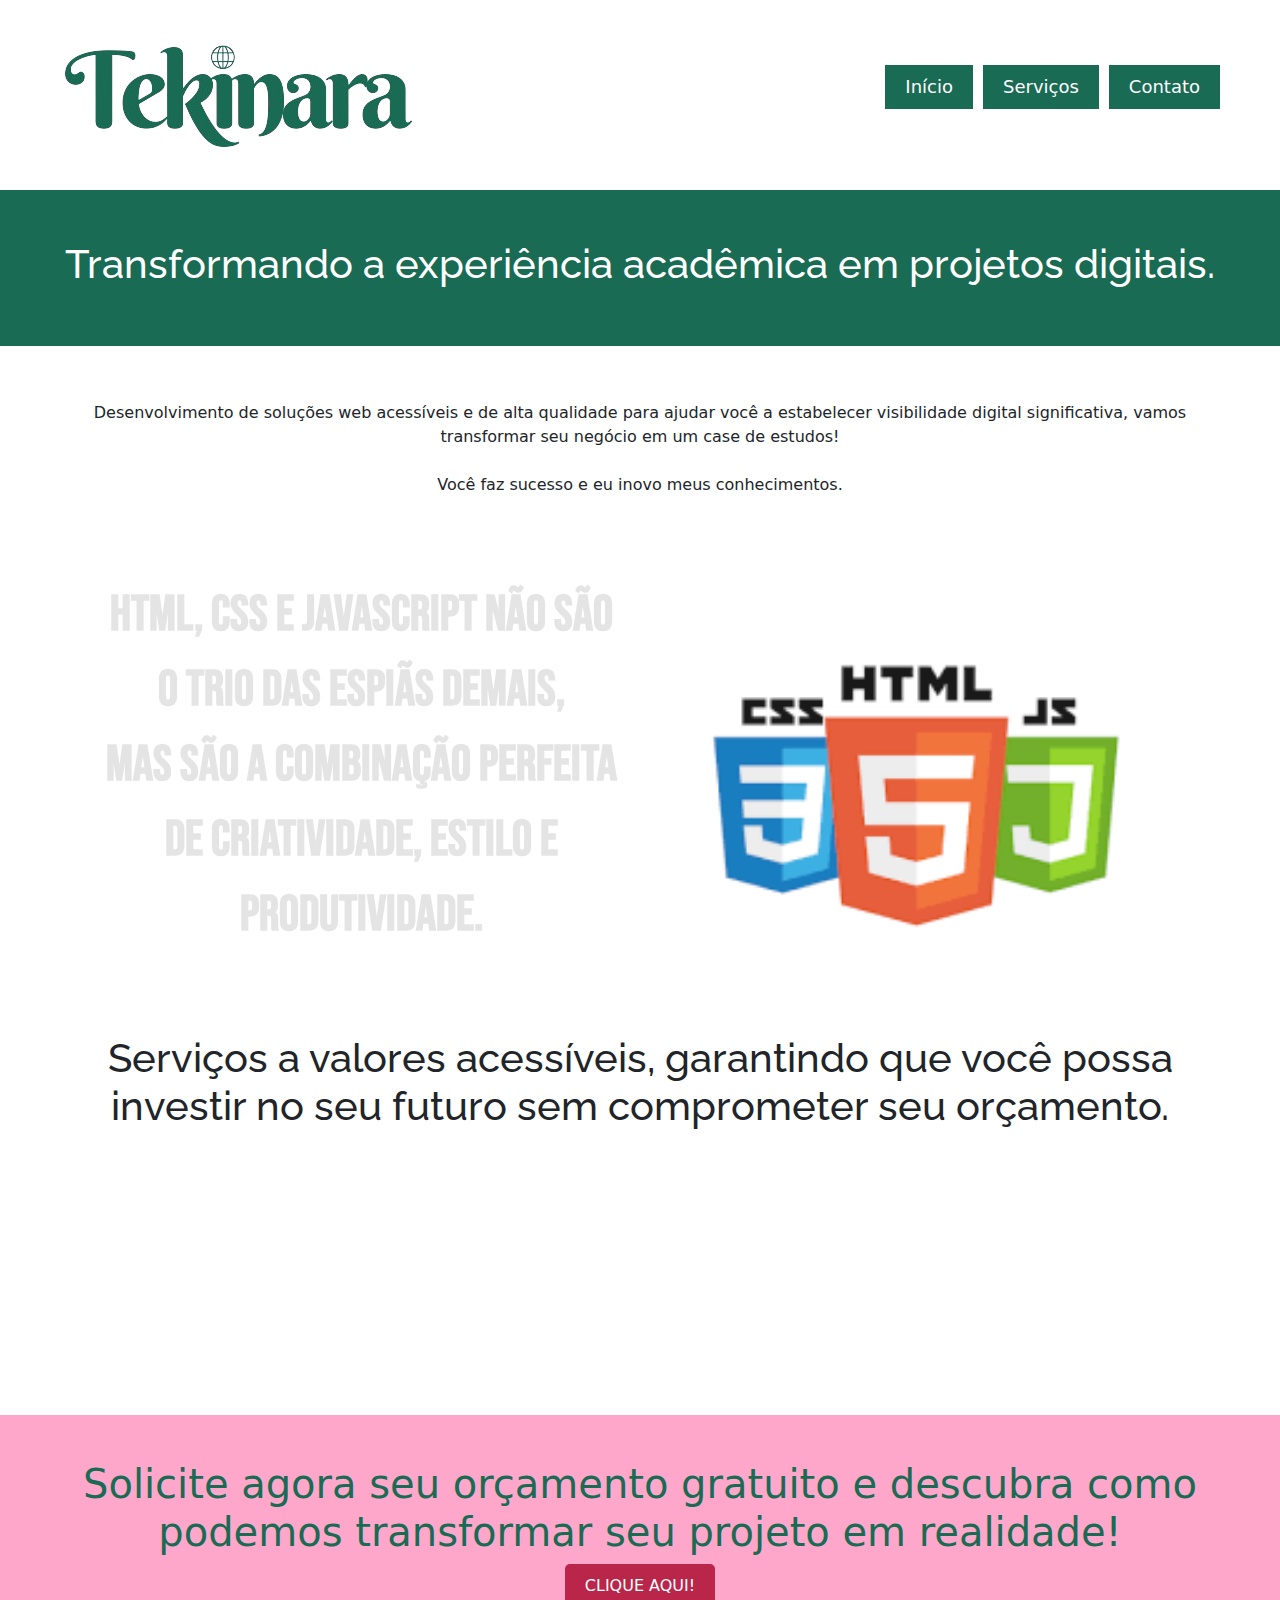
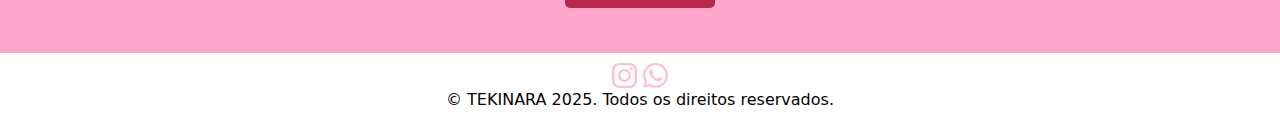
<file: index.html>
<!DOCTYPE html>
<html lang="pt-br">
<head>
    <meta charset="UTF-8">
    <meta name="viewport" content="width=device-width, initial-scale=1.0">
    <link rel="stylesheet" href="estilo.css">
    <link rel="preconnect" href="https://fonts.googleapis.com">
    <script src="script.js"></script>
    <script src="https://cdn.jsdelivr.net/npm/bootstrap@5.3.3/dist/js/bootstrap.bundle.min.js" integrity="sha384-YvpcrYf0tY3lHB60NNkmXc5s9fDVZLESaAA55NDzOxhy9GkcIdslK1eN7N6jIeHz" crossorigin="anonymous"></script>
    <link rel="preconnect" href="https://fonts.googleapis.com">
    <link href="https://cdn.jsdelivr.net/npm/bootstrap@5.3.3/dist/css/bootstrap.min.css" rel="stylesheet" integrity="sha384-QWTKZyjpPEjISv5WaRU9OFeRpok6YctnYmDr5pNlyT2bRjXh0JMhjY6hW+ALEwIH" crossorigin="anonymous">
<link rel="preconnect" href="https://fonts.gstatic.com" crossorigin>
<link href="https://fonts.googleapis.com/css2?family=Belanosima:wght@400;600;700&family=Lora:ital,wght@0,400..700;1,400..700&family=Raleway:ital,wght@0,100..900;1,100..900&family=Sigmar&display=swap" rel="stylesheet">
<link rel="stylesheet" href="https://cdn.jsdelivr.net/npm/bootstrap@4.6.2/dist/css/bootstrap.min.css" integrity="sha384-xOolHFLEh07PJGoPkLv1IbcEPTNtaed2xpHsD9ESMhqIYd0nLMwNLD69Npy4HI+N" crossorigin="anonymous" rel="stylesheet">  
<link rel="preconnect" href="https://fonts.googleapis.com">
<link rel="preconnect" href="https://fonts.gstatic.com" crossorigin>
<link href="https://fonts.googleapis.com/css2?family=Bebas+Neue&family=Belanosima:wght@400;600;700&family=Lora:ital,wght@0,400..700;1,400..700&family=M+PLUS+Rounded+1c&family=Playfair+Display:ital,wght@0,400..900;1,400..900&family=Raleway:ital,wght@0,100..900;1,100..900&family=Sigmar&family=Tajawal:wght@200;300;400;500;700;800;900&display=swap" rel="stylesheet">
<title>Tekinara</title>
</head>
<body>
    <header class="header">
        <img src="tai.png" alt="Tekinara">
        <nav>
            <ul class="header-menu">
                <li class="list"><a href="index.html" class="lista-header">Início</a></li>
                <!-- <li><a href="sobre.html">Sobre</a></li> -->
                <li><a href="serviços.html" class="lista-header">Serviços</a></li>
                <li><a href="contato.html" class="lista-header">Contato</a></li>
            </ul>
        </nav>
    </header>
    <main>
    <section class="Início">
        <h1 class="frase1">Transformando a experiência acadêmica em projetos digitais.</h1>
        <!-- <a href="sobre.html" target="_blank">
            <button class="button-sobre">Desenvolvedora</button> -->
        </a>
    </section>

    <section class="mensagem">
        <p class="missao">Desenvolvimento de  soluções web acessíveis e de alta qualidade para ajudar você a estabelecer visibilidade digital significativa, vamos transformar seu negócio em um case de estudos! <br>
         <BR>
            Você faz sucesso e eu inovo meus conhecimentos.
        <br>
        <!-- <strong>NA DINIZ DESENVOLVEDORA VOCÊ NÃO VAI PAGAR DOMÍNIO NEM HOSPEDAGEM DE SITE!</strong> -->
    </p>
    </section>

    <div class="container">
        <div class="side-by-side"><p class="div1">HTML, CSS e JavaScript NÃO SÃO O TRIO DAS ESPIÃS DEMAIS, <br>
            MAS SÃO A COMBINAÇÃO PERFEITA DE CRIATIVIDADE, ESTILO E PRODUTIVIDADE.</p>
        </div>
        <div class="side-by-side">
            <div class="container-image>">
            <img src="trio.png" class="emojis">
        </div>
    </div> 
    </div>

    <div class="mensagemm2">
        <section class="mensagem2">
            <h1 class="frase2">Serviços a valores acessíveis, garantindo que você possa investir no seu futuro sem comprometer seu orçamento.</h1> 
        </section>
    </div>

    <section class="cards">
        <div class="card">
            <h3>Landing Pages</h3>
            <p>Criação landing pages atraentes e funcionais para capturar a atenção dos visitantes.</p>
        </div>
        <div class="card">
            <h3>Portfólios</h3>
            <p>Desenvolvimento de portfólios profissionais que destacam suas habilidades e projetos.</p>
        </div>
        <div class="card">
            <h3>Sites Básicos</h3>
            <p>Desenvolvimento de sites básicos e responsivos para profissionais iniciantes.</p>
        </div>
    </section>


    <!-- <div class="mensagemm2">
    <section class="mensagem2">
        <h1 class="frase2">Serviços a valores acessíveis, garantindo que você possa investir no seu futuro sem comprometer seu orçamento.</h1> 
    </section>
</div> -->
<!-- <div class="container">
    <div class="side-by-side"><p class="div1">HTML, CSS e JavaScript NÃO SÃO O TRIO DAS ESPIÃS DEMAIS, <br>
        MAS SÃO A COMBINAÇÃO PERFEITA DE CRIATIVIDADE, ESTILO E PRODUTIVIDADE.</p>
    </div>
    <div class="side-by-side">
        <div class="container-image>">
        <img src="trio.png" class="emojis">
    </div>
</div> 
</div> -->

     <!-- <section class="impacto0">
        <h1 class="impacto1">Sua <span class="impacto2">PRESENÇA</span></h1>
        <h1 class="impacto1">Sua <span class="impacto3">MARCA</span></h1>
        <h1 class="impacto1">Seu <span class="impacto4">NEGÓCIO</span></h1>
        <h1 class="impacto1"><span class="impacto5" id="blinking">EM LINHAS CODIFICADAS PARA A TEIA DA WEB <br>
        Á PARTIR DE R$700,00.</span></h1>
</div> -->


    <section class="orcamento">
        <h1 class="orcamento1">Solicite agora seu orçamento gratuito e descubra como podemos transformar seu projeto em realidade!</h1>
        <a href="https://wa.me/5567999098766" class="button">CLIQUE AQUI!</a>
    </section> 

    <!-- <div class="cookie-banner" id="cookie-banner">
        Nós usamos cookies para melhorar sua experiência. Ao contiuar navegando, você concorda com nossa <a href="/politica-de-privacidade">Politica de Privacidade</a>
       <button class="btn-primary btn-sm" onclick="acceptCookies()">Aceitar</button>
    </div> -->
  
</main>
<section class="footer">
<footer>
        <a href="www.facebook.com" class="linkinstagram">
            <svg xmlns="http://www.w3.org/2000/svg" width="25" height="25" fill="currentColor" class="bi bi-instagram" viewBox="0 0 16 16">
            <path d="M8 0C5.829 0 5.556.01 4.703.048 3.85.088 3.269.222 2.76.42a3.9 3.9 0 0 0-1.417.923A3.9 3.9 0 0 0 .42 2.76C.222 3.268.087 3.85.048 4.7.01 5.555 0 5.827 0 8.001c0 2.172.01 2.444.048 3.297.04.852.174 1.433.372 1.942.205.526.478.972.923 1.417.444.445.89.719 1.416.923.51.198 1.09.333 1.942.372C5.555 15.99 5.827 16 8 16s2.444-.01 3.298-.048c.851-.04 1.434-.174 1.943-.372a3.9 3.9 0 0 0 1.416-.923c.445-.445.718-.891.923-1.417.197-.509.332-1.09.372-1.942C15.99 10.445 16 10.173 16 8s-.01-2.445-.048-3.299c-.04-.851-.175-1.433-.372-1.941a3.9 3.9 0 0 0-.923-1.417A3.9 3.9 0 0 0 13.24.42c-.51-.198-1.092-.333-1.943-.372C10.443.01 10.172 0 7.998 0zm-.717 1.442h.718c2.136 0 2.389.007 3.232.046.78.035 1.204.166 1.486.275.373.145.64.319.92.599s.453.546.598.92c.11.281.24.705.275 1.485.039.843.047 1.096.047 3.231s-.008 2.389-.047 3.232c-.035.78-.166 1.203-.275 1.485a2.5 2.5 0 0 1-.599.919c-.28.28-.546.453-.92.598-.28.11-.704.24-1.485.276-.843.038-1.096.047-3.232.047s-2.39-.009-3.233-.047c-.78-.036-1.203-.166-1.485-.276a2.5 2.5 0 0 1-.92-.598 2.5 2.5 0 0 1-.6-.92c-.109-.281-.24-.705-.275-1.485-.038-.843-.046-1.096-.046-3.233s.008-2.388.046-3.231c.036-.78.166-1.204.276-1.486.145-.373.319-.64.599-.92s.546-.453.92-.598c.282-.11.705-.24 1.485-.276.738-.034 1.024-.044 2.515-.045zm4.988 1.328a.96.96 0 1 0 0 1.92.96.96 0 0 0 0-1.92m-4.27 1.122a4.109 4.109 0 1 0 0 8.217 4.109 4.109 0 0 0 0-8.217m0 1.441a2.667 2.667 0 1 1 0 5.334 2.667 2.667 0 0 1 0-5.334"/>
          </svg></a>
        <i class="bi bi-instagram"></i>
        <a href="https://wa.me/5567999098766" class="linkwhatsapp">
            <i class="bi bi-whatsapp"> <svg xmlns="http://www.w3.org/2000/svg" width="25" height="25" fill="currentColor" class="bi bi-whatsapp" viewBox="0 0 16 16">
                <path d="M13.601 2.326A7.85 7.85 0 0 0 7.994 0C3.627 0 .068 3.558.064 7.926c0 1.399.366 2.76 1.057 3.965L0 16l4.204-1.102a7.9 7.9 0 0 0 3.79.965h.004c4.368 0 7.926-3.558 7.93-7.93A7.9 7.9 0 0 0 13.6 2.326zM7.994 14.521a6.6 6.6 0 0 1-3.356-.92l-.24-.144-2.494.654.666-2.433-.156-.251a6.56 6.56 0 0 1-1.007-3.505c0-3.626 2.957-6.584 6.591-6.584a6.56 6.56 0 0 1 4.66 1.931 6.56 6.56 0 0 1 1.928 4.66c-.004 3.639-2.961 6.592-6.592 6.592m3.615-4.934c-.197-.099-1.17-.578-1.353-.646-.182-.065-.315-.099-.445.099-.133.197-.513.646-.627.775-.114.133-.232.148-.43.05-.197-.1-.836-.308-1.592-.985-.59-.525-.985-1.175-1.103-1.372-.114-.198-.011-.304.088-.403.087-.088.197-.232.296-.346.1-.114.133-.198.198-.33.065-.134.034-.248-.015-.347-.05-.099-.445-1.076-.612-1.47-.16-.389-.323-.335-.445-.34-.114-.007-.247-.007-.38-.007a.73.73 0 0 0-.529.247c-.182.198-.691.677-.691 1.654s.71 1.916.81 2.049c.098.133 1.394 2.132 3.383 2.992.47.205.84.326 1.129.418.475.152.904.129 1.246.08.38-.058 1.171-.48 1.338-.943.164-.464.164-.86.114-.943-.049-.084-.182-.133-.38-.232"/>
              </svg></i>
            </a>

   
        <p>&copy; TEKINARA 2025. Todos os direitos reservados.</p>
    </footer>

    <!-- <div class="cookie-banner" id="cookie-banner">
        Nós usamos cookies para melhorar sua experiência. Ao contiuar navegando, você concorda com nossa <a href="/politica-de-privacidade">Politica de Privacidade</a>
       <button class="btn-primary btn-sm" onclick="acceptCookies()">Aceitar</button>
    </div> -->
</section>
</body>
</html>
</file>
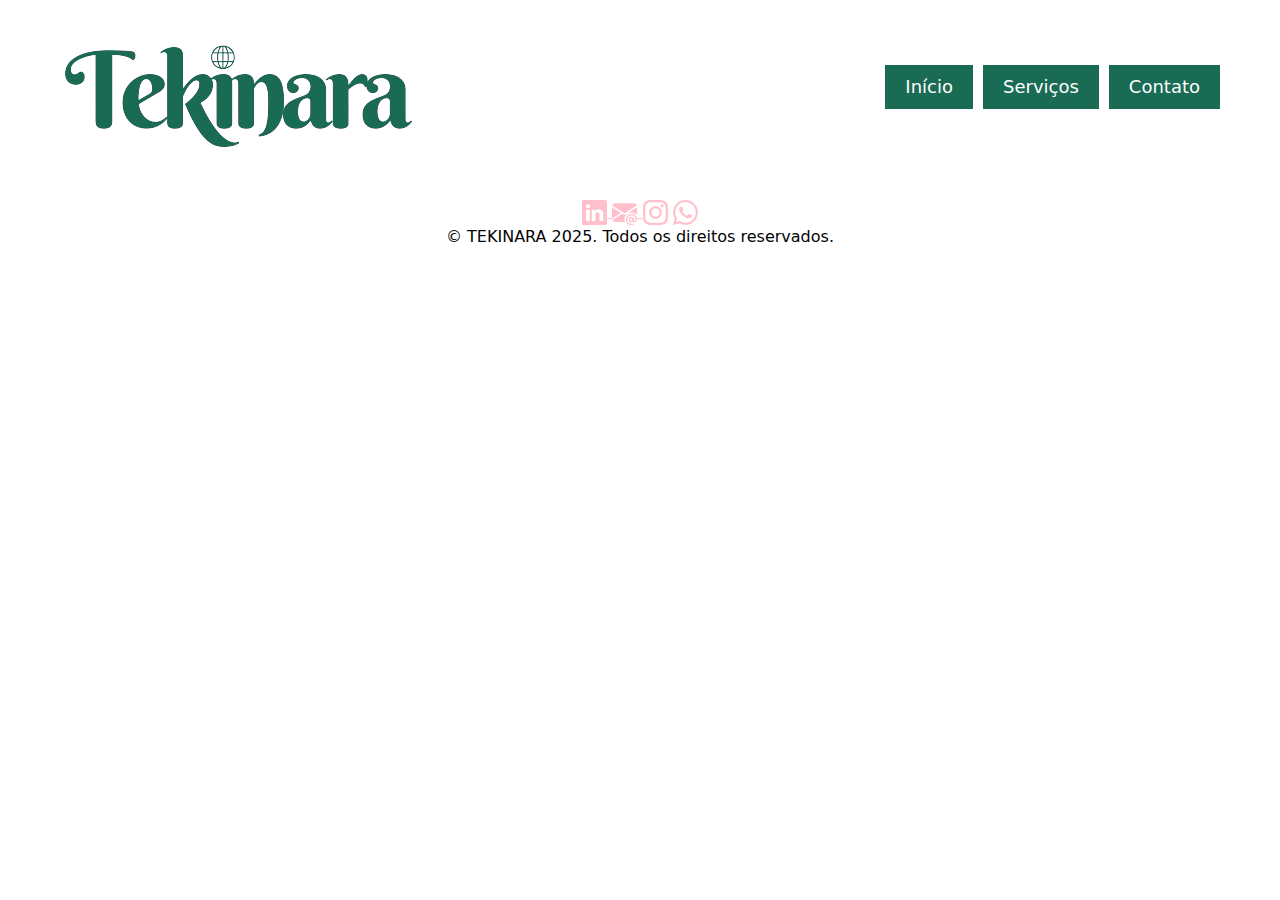
<file: contato.html>
<!DOCTYPE html>
<html lang="pt-br">
<head>
    <meta charset="UTF-8">
    <meta name="viewport" content="width=device-width, initial-scale=1.0">
    <link rel="stylesheet" href="estilo.css">
    <link rel="preconnect" href="https://fonts.googleapis.com">
    <script src="script.js"></script>
    <script src="https://cdn.jsdelivr.net/npm/bootstrap@5.3.3/dist/js/bootstrap.bundle.min.js" integrity="sha384-YvpcrYf0tY3lHB60NNkmXc5s9fDVZLESaAA55NDzOxhy9GkcIdslK1eN7N6jIeHz" crossorigin="anonymous"></script>
    <link rel="preconnect" href="https://fonts.googleapis.com">
    <link href="https://cdn.jsdelivr.net/npm/bootstrap@5.3.3/dist/css/bootstrap.min.css" rel="stylesheet" integrity="sha384-QWTKZyjpPEjISv5WaRU9OFeRpok6YctnYmDr5pNlyT2bRjXh0JMhjY6hW+ALEwIH" crossorigin="anonymous">
<link rel="preconnect" href="https://fonts.gstatic.com" crossorigin>
<link href="https://fonts.googleapis.com/css2?family=Belanosima:wght@400;600;700&family=Lora:ital,wght@0,400..700;1,400..700&family=Raleway:ital,wght@0,100..900;1,100..900&family=Sigmar&display=swap" rel="stylesheet">
<link rel="stylesheet" href="https://cdn.jsdelivr.net/npm/bootstrap@4.6.2/dist/css/bootstrap.min.css" integrity="sha384-xOolHFLEh07PJGoPkLv1IbcEPTNtaed2xpHsD9ESMhqIYd0nLMwNLD69Npy4HI+N" crossorigin="anonymous" rel="stylesheet">  
<link rel="preconnect" href="https://fonts.googleapis.com">
<link rel="preconnect" href="https://fonts.gstatic.com" crossorigin>
<link href="https://fonts.googleapis.com/css2?family=Bebas+Neue&family=Belanosima:wght@400;600;700&family=Lora:ital,wght@0,400..700;1,400..700&family=M+PLUS+Rounded+1c&family=Playfair+Display:ital,wght@0,400..900;1,400..900&family=Raleway:ital,wght@0,100..900;1,100..900&family=Sigmar&family=Tajawal:wght@200;300;400;500;700;800;900&display=swap" rel="stylesheet">
<title>Tekinara</title>
</head>
<body>
    <header class="header">
        <img src="tai.png" alt="Tekinara">
        <nav>
            <ul class="header-menu">
                <li><a href="index.html">Início</a></li>
               <!-- <li><a href="sobre.html">Sobre</a></li>  -->
                <li><a href="serviços.html">Serviços</a></li>
                <li><a href="contato.html">Contato</a></li>
            </ul>
        </nav>
    </header>
    <section class="footer">
    <footer>
        <a href="https://www.linkedin.com/in/tainara-diniz-87065a267" class="linklinkedin">
        <svg xmlns="http://www.w3.org/2000/svg" width="25" height="25" fill="currentColor" class="bi bi-linkedin" viewBox="0 0 16 16">
            <path d="M0 1.146C0 .513.526 0 1.175 0h13.65C15.474 0 16 .513 16 1.146v13.708c0 .633-.526 1.146-1.175 1.146H1.175C.526 16 0 15.487 0 14.854zm4.943 12.248V6.169H2.542v7.225zm-1.2-8.212c.837 0 1.358-.554 1.358-1.248-.015-.709-.52-1.248-1.342-1.248S2.4 3.226 2.4 3.934c0 .694.521 1.248 1.327 1.248zm4.908 8.212V9.359c0-.216.016-.432.08-.586.173-.431.568-.878 1.232-.878.869 0 1.216.662 1.216 1.634v3.865h2.401V9.25c0-2.22-1.184-3.252-2.764-3.252-1.274 0-1.845.7-2.165 1.193v.025h-.016l.016-.025V6.169h-2.4c.03.678 0 7.225 0 7.225z"/>
          </svg>
        </a>
        <a href="tekinarapages@gmail.com" class="linkemail">
            <svg xmlns="http://www.w3.org/2000/svg" width="25" height="25" fill="currentColor" class="bi bi-envelope-at-fill" viewBox="0 0 16 16">
                <path d="M2 2A2 2 0 0 0 .05 3.555L8 8.414l7.95-4.859A2 2 0 0 0 14 2zm-2 9.8V4.698l5.803 3.546zm6.761-2.97-6.57 4.026A2 2 0 0 0 2 14h6.256A4.5 4.5 0 0 1 8 12.5a4.49 4.49 0 0 1 1.606-3.446l-.367-.225L8 9.586zM16 9.671V4.697l-5.803 3.546.338.208A4.5 4.5 0 0 1 12.5 8c1.414 0 2.675.652 3.5 1.671"/>
                <path d="M15.834 12.244c0 1.168-.577 2.025-1.587 2.025-.503 0-1.002-.228-1.12-.648h-.043c-.118.416-.543.643-1.015.643-.77 0-1.259-.542-1.259-1.434v-.529c0-.844.481-1.4 1.26-1.4.585 0 .87.333.953.63h.03v-.568h.905v2.19c0 .272.18.42.411.42.315 0 .639-.415.639-1.39v-.118c0-1.277-.95-2.326-2.484-2.326h-.04c-1.582 0-2.64 1.067-2.64 2.724v.157c0 1.867 1.237 2.654 2.57 2.654h.045c.507 0 .935-.07 1.18-.18v.731c-.219.1-.643.175-1.237.175h-.044C10.438 16 9 14.82 9 12.646v-.214C9 10.36 10.421 9 12.485 9h.035c2.12 0 3.314 1.43 3.314 3.034zm-4.04.21v.227c0 .586.227.8.581.8.31 0 .564-.17.564-.743v-.367c0-.516-.275-.708-.572-.708-.346 0-.573.245-.573.791"/>
              </svg>
        </a>
        <a href="www.facebook.com" class="linkinstagram">
            <svg xmlns="http://www.w3.org/2000/svg" width="25" height="25" fill="currentColor" class="bi bi-instagram" viewBox="0 0 16 16">
            <path d="M8 0C5.829 0 5.556.01 4.703.048 3.85.088 3.269.222 2.76.42a3.9 3.9 0 0 0-1.417.923A3.9 3.9 0 0 0 .42 2.76C.222 3.268.087 3.85.048 4.7.01 5.555 0 5.827 0 8.001c0 2.172.01 2.444.048 3.297.04.852.174 1.433.372 1.942.205.526.478.972.923 1.417.444.445.89.719 1.416.923.51.198 1.09.333 1.942.372C5.555 15.99 5.827 16 8 16s2.444-.01 3.298-.048c.851-.04 1.434-.174 1.943-.372a3.9 3.9 0 0 0 1.416-.923c.445-.445.718-.891.923-1.417.197-.509.332-1.09.372-1.942C15.99 10.445 16 10.173 16 8s-.01-2.445-.048-3.299c-.04-.851-.175-1.433-.372-1.941a3.9 3.9 0 0 0-.923-1.417A3.9 3.9 0 0 0 13.24.42c-.51-.198-1.092-.333-1.943-.372C10.443.01 10.172 0 7.998 0zm-.717 1.442h.718c2.136 0 2.389.007 3.232.046.78.035 1.204.166 1.486.275.373.145.64.319.92.599s.453.546.598.92c.11.281.24.705.275 1.485.039.843.047 1.096.047 3.231s-.008 2.389-.047 3.232c-.035.78-.166 1.203-.275 1.485a2.5 2.5 0 0 1-.599.919c-.28.28-.546.453-.92.598-.28.11-.704.24-1.485.276-.843.038-1.096.047-3.232.047s-2.39-.009-3.233-.047c-.78-.036-1.203-.166-1.485-.276a2.5 2.5 0 0 1-.92-.598 2.5 2.5 0 0 1-.6-.92c-.109-.281-.24-.705-.275-1.485-.038-.843-.046-1.096-.046-3.233s.008-2.388.046-3.231c.036-.78.166-1.204.276-1.486.145-.373.319-.64.599-.92s.546-.453.92-.598c.282-.11.705-.24 1.485-.276.738-.034 1.024-.044 2.515-.045zm4.988 1.328a.96.96 0 1 0 0 1.92.96.96 0 0 0 0-1.92m-4.27 1.122a4.109 4.109 0 1 0 0 8.217 4.109 4.109 0 0 0 0-8.217m0 1.441a2.667 2.667 0 1 1 0 5.334 2.667 2.667 0 0 1 0-5.334"/>
          </svg></a>
        <i class="bi bi-instagram"></i>
        <a href="https://wa.me/5567999098766" class="linkwhatsapp">
            <i class="bi bi-whatsapp"> <svg xmlns="http://www.w3.org/2000/svg" width="25" height="25" fill="currentColor" class="bi bi-whatsapp" viewBox="0 0 16 16">
                <path d="M13.601 2.326A7.85 7.85 0 0 0 7.994 0C3.627 0 .068 3.558.064 7.926c0 1.399.366 2.76 1.057 3.965L0 16l4.204-1.102a7.9 7.9 0 0 0 3.79.965h.004c4.368 0 7.926-3.558 7.93-7.93A7.9 7.9 0 0 0 13.6 2.326zM7.994 14.521a6.6 6.6 0 0 1-3.356-.92l-.24-.144-2.494.654.666-2.433-.156-.251a6.56 6.56 0 0 1-1.007-3.505c0-3.626 2.957-6.584 6.591-6.584a6.56 6.56 0 0 1 4.66 1.931 6.56 6.56 0 0 1 1.928 4.66c-.004 3.639-2.961 6.592-6.592 6.592m3.615-4.934c-.197-.099-1.17-.578-1.353-.646-.182-.065-.315-.099-.445.099-.133.197-.513.646-.627.775-.114.133-.232.148-.43.05-.197-.1-.836-.308-1.592-.985-.59-.525-.985-1.175-1.103-1.372-.114-.198-.011-.304.088-.403.087-.088.197-.232.296-.346.1-.114.133-.198.198-.33.065-.134.034-.248-.015-.347-.05-.099-.445-1.076-.612-1.47-.16-.389-.323-.335-.445-.34-.114-.007-.247-.007-.38-.007a.73.73 0 0 0-.529.247c-.182.198-.691.677-.691 1.654s.71 1.916.81 2.049c.098.133 1.394 2.132 3.383 2.992.47.205.84.326 1.129.418.475.152.904.129 1.246.08.38-.058 1.171-.48 1.338-.943.164-.464.164-.86.114-.943-.049-.084-.182-.133-.38-.232"/>
              </svg></i>
            </a>

        <p>&copy; TEKINARA 2025. Todos os direitos reservados.</p>
    </footer>
    </section>
</body>
</html>
</file>
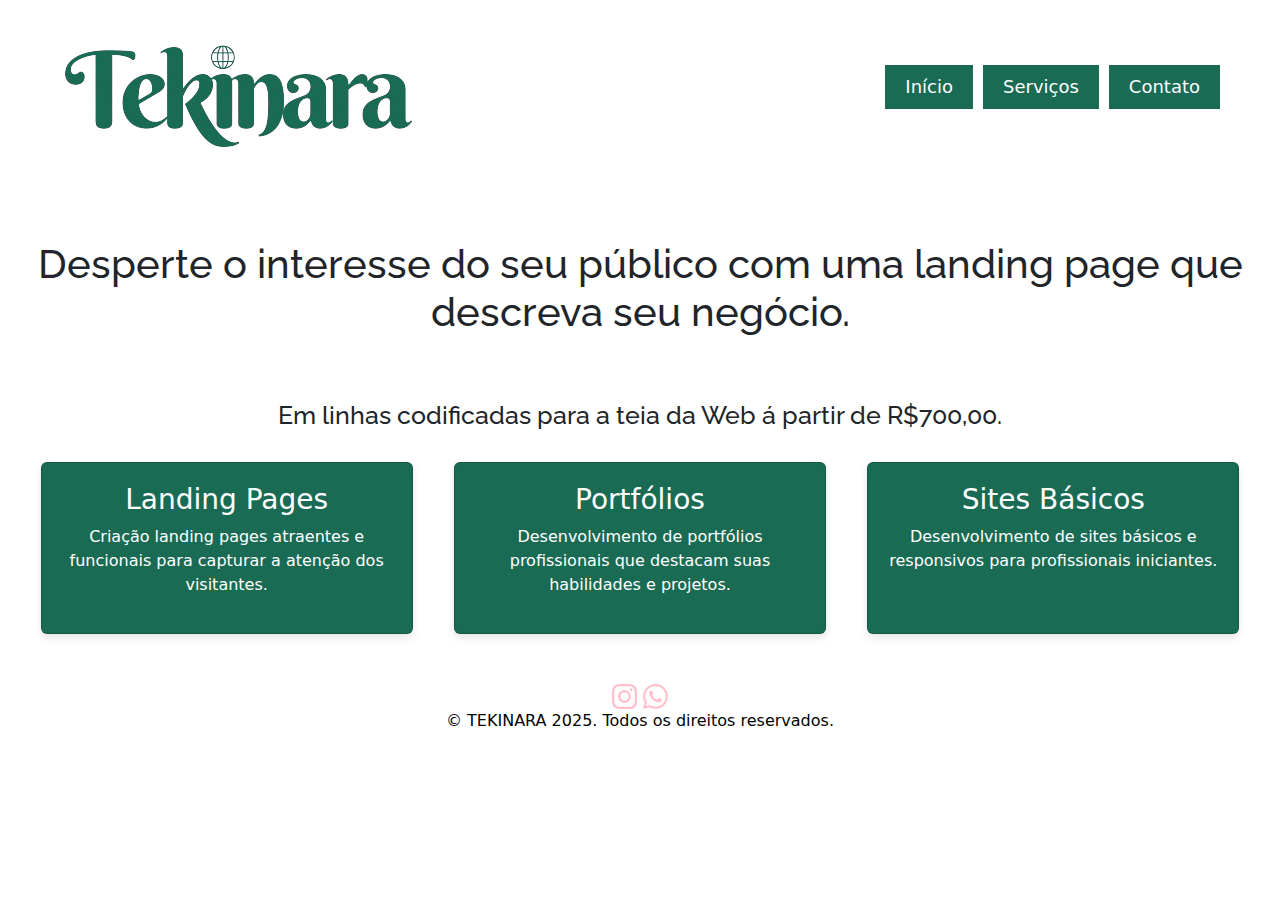
<file: serviços.html>
<!DOCTYPE html>
<html lang="en">
<head>
    <meta charset="UTF-8">
    <meta name="viewport" content="width=device-width, initial-scale=1.0">
    <link rel="stylesheet" href="estilo.css">
    <link rel="preconnect" href="https://fonts.googleapis.com">
    <script src="script.js"></script>
    <script src="https://cdn.jsdelivr.net/npm/bootstrap@5.3.3/dist/js/bootstrap.bundle.min.js" integrity="sha384-YvpcrYf0tY3lHB60NNkmXc5s9fDVZLESaAA55NDzOxhy9GkcIdslK1eN7N6jIeHz" crossorigin="anonymous"></script>
    <link rel="preconnect" href="https://fonts.googleapis.com">
    <link href="https://cdn.jsdelivr.net/npm/bootstrap@5.3.3/dist/css/bootstrap.min.css" rel="stylesheet" integrity="sha384-QWTKZyjpPEjISv5WaRU9OFeRpok6YctnYmDr5pNlyT2bRjXh0JMhjY6hW+ALEwIH" crossorigin="anonymous">
<link rel="preconnect" href="https://fonts.gstatic.com" crossorigin>
<link href="https://fonts.googleapis.com/css2?family=Belanosima:wght@400;600;700&family=Lora:ital,wght@0,400..700;1,400..700&family=Raleway:ital,wght@0,100..900;1,100..900&family=Sigmar&display=swap" rel="stylesheet">
<link rel="stylesheet" href="https://cdn.jsdelivr.net/npm/bootstrap@4.6.2/dist/css/bootstrap.min.css" integrity="sha384-xOolHFLEh07PJGoPkLv1IbcEPTNtaed2xpHsD9ESMhqIYd0nLMwNLD69Npy4HI+N" crossorigin="anonymous" rel="stylesheet">  
<link rel="preconnect" href="https://fonts.googleapis.com">
<link rel="preconnect" href="https://fonts.gstatic.com" crossorigin>
<link href="https://fonts.googleapis.com/css2?family=Bebas+Neue&family=Belanosima:wght@400;600;700&family=Lora:ital,wght@0,400..700;1,400..700&family=M+PLUS+Rounded+1c&family=Playfair+Display:ital,wght@0,400..900;1,400..900&family=Raleway:ital,wght@0,100..900;1,100..900&family=Sigmar&family=Tajawal:wght@200;300;400;500;700;800;900&display=swap" rel="stylesheet">
<title>Tekinara</title>
</head>
    <body>
        <header class="header">
            <img src="tai.png" alt="Tekinara">
            <nav>
                <ul class="header-menu">
                    <li><a href="index.html">Início</a></li>
                    <!-- <li><a href="sobre.html">Sobre</a></li> -->
                    <li><a href="serviços.html">Serviços</a></li>
                    <li><a href="contato.html">Contato</a></li>
                </ul>
            </nav>
        </header>
    </body>
    <section class="impacto0">
        <h1 class="impacto1" id="trampo">Desperte o interesse do seu público com uma landing page que descreva seu negócio. <span class="impacto2"></span></h1>
        <!-- <h1 class="impacto1">Sua <span class="impacto3">MARCA</span></h1>
        <h1 class="impacto1">Seu <span class="impacto4">NEGÓCIO</span></h1> -->
        <h1 class="impacto1" id="trampo"><span class="impacto5" id="blinking">Em linhas codificadas para a teia da Web
        á partir de R$700,00.</span></h1>
</div> 
    </section>
   
    
        <section class="cards">
            <div class="card">
                <h3>Landing Pages</h3>
                <p>Criação landing pages atraentes e funcionais para capturar a atenção dos visitantes.</p>
            </div>
            <div class="card">
                <h3>Portfólios</h3>
                <p>Desenvolvimento de portfólios profissionais que destacam suas habilidades e projetos.</p>
            </div>
            <div class="card">
                <h3>Sites Básicos</h3>
                <p>Desenvolvimento de sites básicos e responsivos para profissionais iniciantes.</p>
            </div>
        </section>
   
        <section class="footer">
    <footer>
        <a href="www.facebook.com" class="linkinstagram">
            <svg xmlns="http://www.w3.org/2000/svg" width="25" height="25" fill="currentColor" class="bi bi-instagram" viewBox="0 0 16 16">
            <path d="M8 0C5.829 0 5.556.01 4.703.048 3.85.088 3.269.222 2.76.42a3.9 3.9 0 0 0-1.417.923A3.9 3.9 0 0 0 .42 2.76C.222 3.268.087 3.85.048 4.7.01 5.555 0 5.827 0 8.001c0 2.172.01 2.444.048 3.297.04.852.174 1.433.372 1.942.205.526.478.972.923 1.417.444.445.89.719 1.416.923.51.198 1.09.333 1.942.372C5.555 15.99 5.827 16 8 16s2.444-.01 3.298-.048c.851-.04 1.434-.174 1.943-.372a3.9 3.9 0 0 0 1.416-.923c.445-.445.718-.891.923-1.417.197-.509.332-1.09.372-1.942C15.99 10.445 16 10.173 16 8s-.01-2.445-.048-3.299c-.04-.851-.175-1.433-.372-1.941a3.9 3.9 0 0 0-.923-1.417A3.9 3.9 0 0 0 13.24.42c-.51-.198-1.092-.333-1.943-.372C10.443.01 10.172 0 7.998 0zm-.717 1.442h.718c2.136 0 2.389.007 3.232.046.78.035 1.204.166 1.486.275.373.145.64.319.92.599s.453.546.598.92c.11.281.24.705.275 1.485.039.843.047 1.096.047 3.231s-.008 2.389-.047 3.232c-.035.78-.166 1.203-.275 1.485a2.5 2.5 0 0 1-.599.919c-.28.28-.546.453-.92.598-.28.11-.704.24-1.485.276-.843.038-1.096.047-3.232.047s-2.39-.009-3.233-.047c-.78-.036-1.203-.166-1.485-.276a2.5 2.5 0 0 1-.92-.598 2.5 2.5 0 0 1-.6-.92c-.109-.281-.24-.705-.275-1.485-.038-.843-.046-1.096-.046-3.233s.008-2.388.046-3.231c.036-.78.166-1.204.276-1.486.145-.373.319-.64.599-.92s.546-.453.92-.598c.282-.11.705-.24 1.485-.276.738-.034 1.024-.044 2.515-.045zm4.988 1.328a.96.96 0 1 0 0 1.92.96.96 0 0 0 0-1.92m-4.27 1.122a4.109 4.109 0 1 0 0 8.217 4.109 4.109 0 0 0 0-8.217m0 1.441a2.667 2.667 0 1 1 0 5.334 2.667 2.667 0 0 1 0-5.334"/>
          </svg></a>
        <i class="bi bi-instagram"></i>
        <a href="https://wa.me/5567999098766" class="linkwhatsapp">
            <i class="bi bi-whatsapp"> <svg xmlns="http://www.w3.org/2000/svg" width="25" height="25" fill="currentColor" class="bi bi-whatsapp" viewBox="0 0 16 16">
                <path d="M13.601 2.326A7.85 7.85 0 0 0 7.994 0C3.627 0 .068 3.558.064 7.926c0 1.399.366 2.76 1.057 3.965L0 16l4.204-1.102a7.9 7.9 0 0 0 3.79.965h.004c4.368 0 7.926-3.558 7.93-7.93A7.9 7.9 0 0 0 13.6 2.326zM7.994 14.521a6.6 6.6 0 0 1-3.356-.92l-.24-.144-2.494.654.666-2.433-.156-.251a6.56 6.56 0 0 1-1.007-3.505c0-3.626 2.957-6.584 6.591-6.584a6.56 6.56 0 0 1 4.66 1.931 6.56 6.56 0 0 1 1.928 4.66c-.004 3.639-2.961 6.592-6.592 6.592m3.615-4.934c-.197-.099-1.17-.578-1.353-.646-.182-.065-.315-.099-.445.099-.133.197-.513.646-.627.775-.114.133-.232.148-.43.05-.197-.1-.836-.308-1.592-.985-.59-.525-.985-1.175-1.103-1.372-.114-.198-.011-.304.088-.403.087-.088.197-.232.296-.346.1-.114.133-.198.198-.33.065-.134.034-.248-.015-.347-.05-.099-.445-1.076-.612-1.47-.16-.389-.323-.335-.445-.34-.114-.007-.247-.007-.38-.007a.73.73 0 0 0-.529.247c-.182.198-.691.677-.691 1.654s.71 1.916.81 2.049c.098.133 1.394 2.132 3.383 2.992.47.205.84.326 1.129.418.475.152.904.129 1.246.08.38-.058 1.171-.48 1.338-.943.164-.464.164-.86.114-.943-.049-.084-.182-.133-.38-.232"/>
              </svg></i>
            </a>

  
        <p>&copy; TEKINARA 2025. Todos os direitos reservados.</p>
    </footer>
        </section>
</body>
</html>
</file>
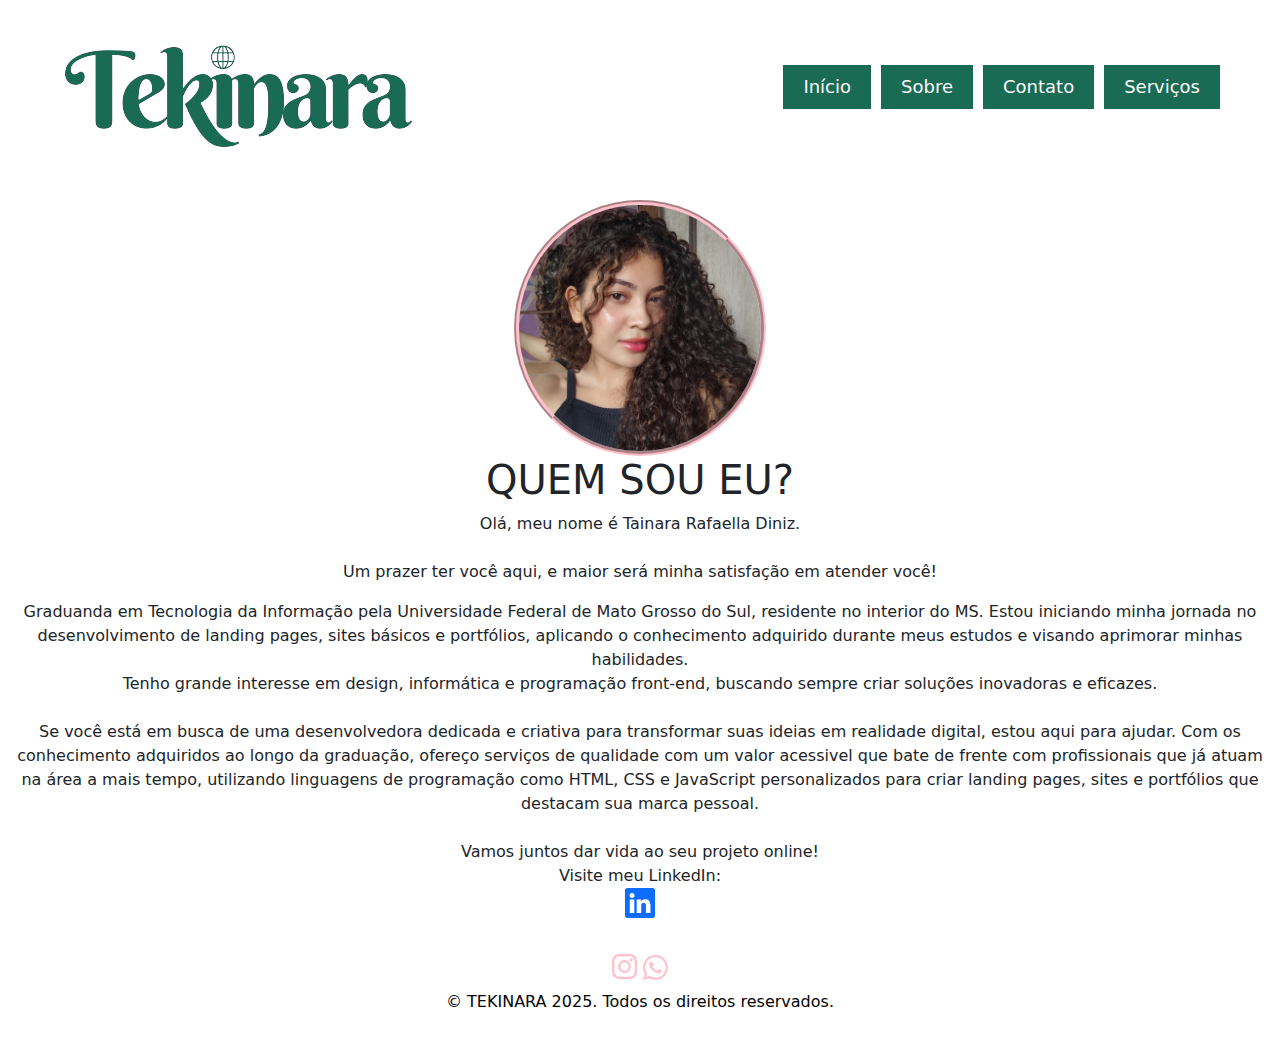
<file: sobre.html>
<!DOCTYPE html>
<html lang="pt-br">
<head>
    <meta charset="UTF-8">
    <meta name="viewport" content="width=device-width, initial-scale=1.0">
    <link rel="stylesheet" href="estilo.css">
    <link rel="preconnect" href="https://fonts.googleapis.com">
    <script src="script.js"></script>
    <script src="https://cdn.jsdelivr.net/npm/bootstrap@5.3.3/dist/js/bootstrap.bundle.min.js" integrity="sha384-YvpcrYf0tY3lHB60NNkmXc5s9fDVZLESaAA55NDzOxhy9GkcIdslK1eN7N6jIeHz" crossorigin="anonymous"></script>
    <link rel="preconnect" href="https://fonts.googleapis.com">
    <link href="https://cdn.jsdelivr.net/npm/bootstrap@5.3.3/dist/css/bootstrap.min.css" rel="stylesheet" integrity="sha384-QWTKZyjpPEjISv5WaRU9OFeRpok6YctnYmDr5pNlyT2bRjXh0JMhjY6hW+ALEwIH" crossorigin="anonymous">
<link rel="preconnect" href="https://fonts.gstatic.com" crossorigin>
<link href="https://fonts.googleapis.com/css2?family=Belanosima:wght@400;600;700&family=Lora:ital,wght@0,400..700;1,400..700&family=Raleway:ital,wght@0,100..900;1,100..900&family=Sigmar&display=swap" rel="stylesheet">
<link rel="stylesheet" href="https://cdn.jsdelivr.net/npm/bootstrap@4.6.2/dist/css/bootstrap.min.css" integrity="sha384-xOolHFLEh07PJGoPkLv1IbcEPTNtaed2xpHsD9ESMhqIYd0nLMwNLD69Npy4HI+N" crossorigin="anonymous" rel="stylesheet">  
<link rel="preconnect" href="https://fonts.googleapis.com">
<link rel="preconnect" href="https://fonts.gstatic.com" crossorigin>
<link href="https://fonts.googleapis.com/css2?family=Bebas+Neue&family=Belanosima:wght@400;600;700&family=Lora:ital,wght@0,400..700;1,400..700&family=M+PLUS+Rounded+1c&family=Playfair+Display:ital,wght@0,400..900;1,400..900&family=Raleway:ital,wght@0,100..900;1,100..900&family=Sigmar&family=Tajawal:wght@200;300;400;500;700;800;900&display=swap" rel="stylesheet">
<title>Tekinara</title>
</head>
<body>
    <header class="header">
        <img src="tai.png" alt="Tekinara">
        <nav>
            <ul class="header-menu">
                <li><a href="index.html">Início</a></li>
                <li><a href="sobre.html">Sobre</a></li>
                <li><a href="contato.html">Contato</a></li>
                <li><a href="serviços.html">Serviços</a></li>
            </ul>
        </nav>
    </header>
    <main>
        <div class="box-container">
            <div class="image-container">
                <img src="rafa.png" class="foto-sobre" alt="Tainara Rafaella Diniz">
            </div> 
            <h1 class="titulo2">QUEM SOU EU?</h1>
            <p class="sobre">Olá, meu nome é Tainara Rafaella Diniz. <br> 
                <br> Um prazer ter você aqui, e maior será minha satisfação em atender você!</p>  
                <p class="sobre2">Graduanda em Tecnologia da Informação pela Universidade Federal de Mato Grosso do Sul, residente no interior do MS.
                
                Estou iniciando minha jornada no desenvolvimento de landing pages, sites básicos e portfólios, aplicando o conhecimento adquirido durante meus estudos e visando aprimorar minhas habilidades. <br>
                 Tenho grande interesse em design, informática e programação front-end, buscando sempre criar soluções inovadoras e eficazes. <br>
                
                <br>  
                Se você está em busca de uma desenvolvedora dedicada e criativa para transformar suas ideias em realidade digital, estou aqui para ajudar. Com os conhecimento adquiridos ao longo da graduação, ofereço serviços de qualidade com um valor acessivel que bate de frente com profissionais que já atuam na área a mais tempo, utilizando linguagens de programação como HTML, CSS e JavaScript personalizados para criar landing pages, sites e portfólios que destacam sua marca pessoal. 
                <br> 
                <br> Vamos juntos dar vida ao seu projeto online!<br>
                Visite meu LinkedIn: <br>
                <a href="https://www.linkedin.com/in/tainara-diniz-87065a267">
                <svg xmlns="http://www.w3.org/2000/svg" width="30" height="30" fill="currentColor" class="bi bi-linkedin" viewBox="0 0 16 16">
                    <path d="M0 1.146C0 .513.526 0 1.175 0h13.65C15.474 0 16 .513 16 1.146v13.708c0 .633-.526 1.146-1.175 1.146H1.175C.526 16 0 15.487 0 14.854zm4.943 12.248V6.169H2.542v7.225zm-1.2-8.212c.837 0 1.358-.554 1.358-1.248-.015-.709-.52-1.248-1.342-1.248S2.4 3.226 2.4 3.934c0 .694.521 1.248 1.327 1.248zm4.908 8.212V9.359c0-.216.016-.432.08-.586.173-.431.568-.878 1.232-.878.869 0 1.216.662 1.216 1.634v3.865h2.401V9.25c0-2.22-1.184-3.252-2.764-3.252-1.274 0-1.845.7-2.165 1.193v.025h-.016l.016-.025V6.169h-2.4c.03.678 0 7.225 0 7.225z"/>
                  </svg>
                </a>
            </p>
     </div>
</main>
<section class="footer">
    <footer>
        <a href="www.facebook.com" class="linkinstagram">
            <svg xmlns="http://www.w3.org/2000/svg" width="25" height="25" fill="currentColor" class="bi bi-instagram" viewBox="0 0 16 16">
            <path d="M8 0C5.829 0 5.556.01 4.703.048 3.85.088 3.269.222 2.76.42a3.9 3.9 0 0 0-1.417.923A3.9 3.9 0 0 0 .42 2.76C.222 3.268.087 3.85.048 4.7.01 5.555 0 5.827 0 8.001c0 2.172.01 2.444.048 3.297.04.852.174 1.433.372 1.942.205.526.478.972.923 1.417.444.445.89.719 1.416.923.51.198 1.09.333 1.942.372C5.555 15.99 5.827 16 8 16s2.444-.01 3.298-.048c.851-.04 1.434-.174 1.943-.372a3.9 3.9 0 0 0 1.416-.923c.445-.445.718-.891.923-1.417.197-.509.332-1.09.372-1.942C15.99 10.445 16 10.173 16 8s-.01-2.445-.048-3.299c-.04-.851-.175-1.433-.372-1.941a3.9 3.9 0 0 0-.923-1.417A3.9 3.9 0 0 0 13.24.42c-.51-.198-1.092-.333-1.943-.372C10.443.01 10.172 0 7.998 0zm-.717 1.442h.718c2.136 0 2.389.007 3.232.046.78.035 1.204.166 1.486.275.373.145.64.319.92.599s.453.546.598.92c.11.281.24.705.275 1.485.039.843.047 1.096.047 3.231s-.008 2.389-.047 3.232c-.035.78-.166 1.203-.275 1.485a2.5 2.5 0 0 1-.599.919c-.28.28-.546.453-.92.598-.28.11-.704.24-1.485.276-.843.038-1.096.047-3.232.047s-2.39-.009-3.233-.047c-.78-.036-1.203-.166-1.485-.276a2.5 2.5 0 0 1-.92-.598 2.5 2.5 0 0 1-.6-.92c-.109-.281-.24-.705-.275-1.485-.038-.843-.046-1.096-.046-3.233s.008-2.388.046-3.231c.036-.78.166-1.204.276-1.486.145-.373.319-.64.599-.92s.546-.453.92-.598c.282-.11.705-.24 1.485-.276.738-.034 1.024-.044 2.515-.045zm4.988 1.328a.96.96 0 1 0 0 1.92.96.96 0 0 0 0-1.92m-4.27 1.122a4.109 4.109 0 1 0 0 8.217 4.109 4.109 0 0 0 0-8.217m0 1.441a2.667 2.667 0 1 1 0 5.334 2.667 2.667 0 0 1 0-5.334"/>
          </svg></a>
        <i class="bi bi-instagram"></i>
        <a href="https://wa.me/5567999098766" class="linkwhatsapp">
            <i class="bi bi-whatsapp"> <svg xmlns="http://www.w3.org/2000/svg" width="25" height="25" fill="currentColor" class="bi bi-whatsapp" viewBox="0 0 16 16">
                <path d="M13.601 2.326A7.85 7.85 0 0 0 7.994 0C3.627 0 .068 3.558.064 7.926c0 1.399.366 2.76 1.057 3.965L0 16l4.204-1.102a7.9 7.9 0 0 0 3.79.965h.004c4.368 0 7.926-3.558 7.93-7.93A7.9 7.9 0 0 0 13.6 2.326zM7.994 14.521a6.6 6.6 0 0 1-3.356-.92l-.24-.144-2.494.654.666-2.433-.156-.251a6.56 6.56 0 0 1-1.007-3.505c0-3.626 2.957-6.584 6.591-6.584a6.56 6.56 0 0 1 4.66 1.931 6.56 6.56 0 0 1 1.928 4.66c-.004 3.639-2.961 6.592-6.592 6.592m3.615-4.934c-.197-.099-1.17-.578-1.353-.646-.182-.065-.315-.099-.445.099-.133.197-.513.646-.627.775-.114.133-.232.148-.43.05-.197-.1-.836-.308-1.592-.985-.59-.525-.985-1.175-1.103-1.372-.114-.198-.011-.304.088-.403.087-.088.197-.232.296-.346.1-.114.133-.198.198-.33.065-.134.034-.248-.015-.347-.05-.099-.445-1.076-.612-1.47-.16-.389-.323-.335-.445-.34-.114-.007-.247-.007-.38-.007a.73.73 0 0 0-.529.247c-.182.198-.691.677-.691 1.654s.71 1.916.81 2.049c.098.133 1.394 2.132 3.383 2.992.47.205.84.326 1.129.418.475.152.904.129 1.246.08.38-.058 1.171-.48 1.338-.943.164-.464.164-.86.114-.943-.049-.084-.182-.133-.38-.232"/>
              </svg></i>
            </a>
            
    <footer>
        <p>&copy; TEKINARA 2025. Todos os direitos reservados.</p>
    </footer>
            </section>
</body>
</html>
</file>
<file: estilo.css>
body{
  font-family: "Arial", Helvetica, sans-serif;
  margin: 0px;
  color: rgb(0, 0, 0);
  text-align: center;
}

.header{
  max-width: 1200px;
  padding: 40px 20px;
  margin: 0 auto;
  display: flex;
  justify-content: space-between;
  align-items: center;
}

.header-menu{
  display: flex;
  flex-wrap: wrap;
  gap: 10px;
  justify-content: center;
}

.header-menu a{
  font-size: 1.125rem;
  line-height: 1.3;
  padding: 10px 20px;
  text-decoration: none;
  color: rgb(253, 253, 253);
  display: block;
  background-color: #196b54; 
}
@media(max-width:800px){

.header {
  flex-direction: column;
  gap:40px;
  padding: 20px;
}
.header a:hover{
  background-color: #fea7ca;
  color: #ffffff;
  border-radius: 4px;
} 
a:hover{
background-color: #fea7ca;
}

}
h1
h2
h3
p{
  margin: 0px;
 
} 

ul{
  margin: 0px;
  padding: 0px;
  list-style: none;
}

.Início {
  background-color:#196b54;
  padding: 50px;
  color: #ffffff;
  align-items: center;
  text-align: center;
  font-family: "Raleway", serif;
  
}

.footer{
  text-align: center;
}
/* .titulo {
  font-family: "Raleway", serif;
  transition: 7s;
  opacity: 0;
} */ 

.missao{
  text-align: center;
  padding-top: 10px;
}

.frase1{
  justify-content: center;
  text-align: center;
  font-family: "Raleway", serif;
}
.frase2{
  
  justify-content: center;
  text-align: center;
  font-family: "Raleway", serif;
}

#trampo{
  justify-content: center;
  text-align: center;
  font-family: "Raleway", serif;
}

.image {
  width: 50vh;
  margin-top:auto;
  justify-items: center;
  opacity: 0;
  transform: translateY(-20px);
  transition: opacity 4s ease, transform 6s ease;
}

 /* .image-container{
  width: 100%;
  height: 100%;
}  */

/* Estilo da imagem quando visível */
 .image {
  width:40vh;
  opacity: 0;
  transform: translateY(0);
} 

.mensagem, .mensagem2 {
  background-color: #ffffff;
  padding: 45px;
  text-align: center; 
}

.cards {
  display: flex;
  justify-content: space-around;
  padding: 20px;;
}

.card {
  /* background-color: #000000; */
  color: #000000;
  border-style: groove;
  border-color: #000000;
  background: #000000;
  padding: 20px;
  width: 30%;
  text-align: center;
  border-radius: 10px;
  box-shadow: 0 4px 8px rgba(0, 0, 0, 0.1);
  margin-bottom: 20px;
  transform: translateY(20%);
  opacity: 0;
  transition: transform 1.5s ease-out, opacity 1.9s ease-out;
}

.card.visible {
  /* background-color: rgb(247, 19, 171);  */
  transform: translateY(0);
  opacity: 1;
  color: #b9264a;
  background-color: #196b54   ;
}

.card h3 {
  color: #ffffff;
  margin-top: 0;
  
}

.card p {
  color: #ffffff;
}


.container{
  display: flex;
}
.side-by-side{
  flex: 1;
  border: none;
  padding: 10px;
  box-sizing: border-box;
}

.div1{
  font-family: "Bebas Neue", serif;
  font-weight: 700;
  /* font-style: normal; */
  text-align: center;
  font-size: 50px;
  opacity: 0.10;
  color: #000000;
}

.container-image{
  display: flex;
  justify-content: center;
  align-items: center;
  height: 100vh;
}
.emojis{
  width: 100%;
  height:baseline;
  padding-left: 40px;
  padding-top: 15%;
  padding-right: 10%;
  opacity: 0.9;
  animation:pular 1s infinite;
}

@keyframes pular{
  0%, 100%{
    transform: translateY(0);;
  }
  50%{
    transform: translateY(-10px);
  }
}

.profile-container{
  display: flex;
  justify-content: center;
  align-items: center;
  height: 100vh;
}


.impacto1{
  text-align: center;
  margin-top: 50px;
}

.impacto2{
  text-align: center;
  margin-top: 50px;
   /* border-style: groove; */
  border-color: #ffc0cb;
  /* background-color: #b9264a; */
}

.impacto3{
  text-align: center;
  margin-top: 55px;
  /* border-style: groove; */
  border-color: #ffc0cb;
  /* background-color:#b9264a; */
}

.impacto4{
  text-align: center;
  margin-top: 50px;
  /* border-style: groove; */
  border-color: #ffc0cb;
  /* background-color: #b9264a; */
}

.impacto5{
  font-size: 25px;
} 
#blinking{
  animation:  blink 2s infinite;
}
@keyframes blink{
  0%{
      opacity: 1;
  }
  50%{
      opacity:0;
  }
  100%{
      opacity: 1;
  }
}

.impacto2{
  position:relative;
  animation:slideInFromRight 0.15s forwards;
}
@keyframes slideInFromRight {
  0%{
      left: 100%;
  }
  100%{
      left: 0;
  }
}

.impacto3{
  position: relative;
  animation: slideInFromRight 3s forwards;
}
@keyframes slideInFromRight {
  0%{
      left: 100%;
  }
  100%{
      left: 0;
  }
}

.impacto4{
  position: relative;
  animation: slideInFromRight 4s forwards;
}
@keyframes slideInFromRight {
  0%{
      left: 100%;
  }
  100%{
      left: 0;
  }
}

.impacto5{
  position: relative;
  animation: slideInFromRight 5s forwards;
}
@keyframes slideInFromRight {
  0%{
      left: 100%;
  }
  100%{
      left: 0;
  }
}

.orcamento{
  background-color:#fea7ca;
  color: #196b54;
  padding: 45px;
  text-align: center;
}
.button{
  display: inline-block;
  padding: 10px 20px;
  font-size: 16px;
  text-align: center;
  text-decoration: none;
  color:#ffffff;
  background-color:#b9264a;
  border-radius: 5px;
  transition: backgroud-color 0.3s;
}
.button:hover{
  color: #ffffff;
  background-color: #196b54;
  text-decoration: none;
}

.button-sobre{
  display: inline;
  padding: 10px 20px;
  font-size: 16px;
  text-align: justify;
  text-decoration:none;
   border-color: none;
  color:#ffffff;
  background-color:#b9264a;
  border-radius: 5px;
  transition: backgroud-color 0.3s;
  text-align: center;
}

.button-sobre:hover{
  color: #ffffff;
  background-color: #fea7ca;
}


 footer {
  max-width: 100%;
  background-color: #ffffff;
  padding: 10px;
  text-align: center;
  color: #030303;
  
  
} 

.linkinstagram{
  color: #ffc0cb;
}
.linkinstagram:hover{
  background: none;
  color: #030303;
}

.linkwhatsapp{
  color: #ffc0cb;
}
.linkwhatsapp:hover{
  background: none;
  color: #030303;
}

 .linklinkedin{
  color: #ffc0cb;
} 
.linklinkedin:hover{
  background: none;
color: #000000;
}
.linkemail{
  color: #ffc0cb;
}
.linkemail:hover{
  background: none;
  color: #000000;
}


@media (max-width: 768px) {
  .cards {
      flex-direction: column;
      align-items: center;
  }

  .card {
      width: 80%;
  }

    .header {
      flex-direction: column;
      gap:40px;
      padding: 20px;
    }
    .header a:hover{
      background-color: #fea7ca;
      color: #ffffff;
      border-radius: 4px;
    } 
    a:hover{
    background-color: #fea7ca;
    }
}



/*sessao sobre*/
.footer-sobre{
 
  background-color: #000000;
  max-width: 100%;
  flex:wrap;
}
.box-container{
  display:grid;
  text-align: center;
  max-width: 100%;
  padding: 10px;
  
}
.titulo{
 
  text-align: center;
  opacity: 0;
  transform: translateY(0);
}
.titulo2{
  max-width: 100%;
  text-align: center;
  opacity: 0;
  transform: translateY(0);
  text-rendering: auto;
}

.sobre{
  text-align: center;
  opacity: 0;
  transform: translateY(0);
}


.sobre2{
  max-width: 100%;
  text-align: center;
  opacity: 0;
  transform: translateY(0);
}

.foto-sobre{
  text-align: center;
  border: 5px;
  border-color: #ffc0cb;
  border-style:  groove;
  border-radius: 50%;
  width: 20%;
}





/* Ajustes para telas menores que 1024px */
@media (max-width: 1024px) {
 
  .image-container {
      flex-direction: column;
      padding-top: 20px;
  }
  .image {
      width: 50%;
  }

    .header {
      flex-direction: column;
      gap:40px;
      padding: 20px;
    }
    .header a:hover{
      background-color: #fea7ca;
      color: #ffffff;
      border-radius: 4px;
    } 
    a:hover{
    background-color: #fea7ca;
    }
}

/* Ajustes para telas menores que 768px */
@media (max-width: 768px) {
  .cards {
      flex-direction: column;
      align-items: center;
  }
  .card {
      width: 80%;
  }
  .image {
      width: 20%;
  } 
  .cookie-banner {
      padding: 20px;
  }
  .foto-sobre{
      width: 50%;
  }

    .header {
      flex-direction: column;
      gap:40px;
      padding: 20px;
    }
    .header a:hover{
      background-color: #fea7ca;
      color: #ffffff;
      border-radius: 4px;
    } 
    a:hover{
    background-color: #fea7ca;
    }
 

}

/* Ajustes para telas menores que 480px */
@media (max-width: 480px) {
  .card {
      font-family:"Raleway", serif;
      width: 100%;
      margin-bottom: 10px;
  }
  .button, .button-sobre, .button-voltar {
      width: 100%;
      margin-bottom: 10px;
  }
}
.image-container {
  flex-direction: row; /* Alinhamento horizontal padrão */
} 
/* .header {
  flex-direction: column;
  gap:40px;
  padding: 20px;
} */
.header a:hover{
  background-color: #fea7ca;
  color: #ffffff;
  border-radius: 4px;
  text-decoration: none;
} 
a:hover{
background-color: #fea7ca;
text-decoration: none;
}

@media (max-width: 768px) {
  .image-container {
      height: auto;
      flex-direction: column; /* Alinhamento vertical em telas menores */
  }
  .image {
      width:70%;
      height: auto; /* Mantém a proporção da imagem */
  }
 
}


.container {
  display: flex;
  flex-wrap: wrap; /* Permite que os elementos quebrem linha em telas menores */
  justify-content: center; /* Centraliza os elementos horizontalmente */
}
.side-by-side {
  flex: 1 1 300px; /* Flex-grow: 1, Flex-shrink: 1, Flex-basis: 300px */
  box-sizing: border-box;
  padding: 20px;
}
.div1 {
  text-align: center;
  font-size: 50px;
}
.container-image {
  text-align: center;
}
.emojis {
  max-width: 100%;
  height: auto;
}


/*sessão sserviços*/
.servicos{
  background-color: #196b54;
  color: #ffffff;
  width: 100%;
  padding: 50px;
  text-align: center;
}
</file>
